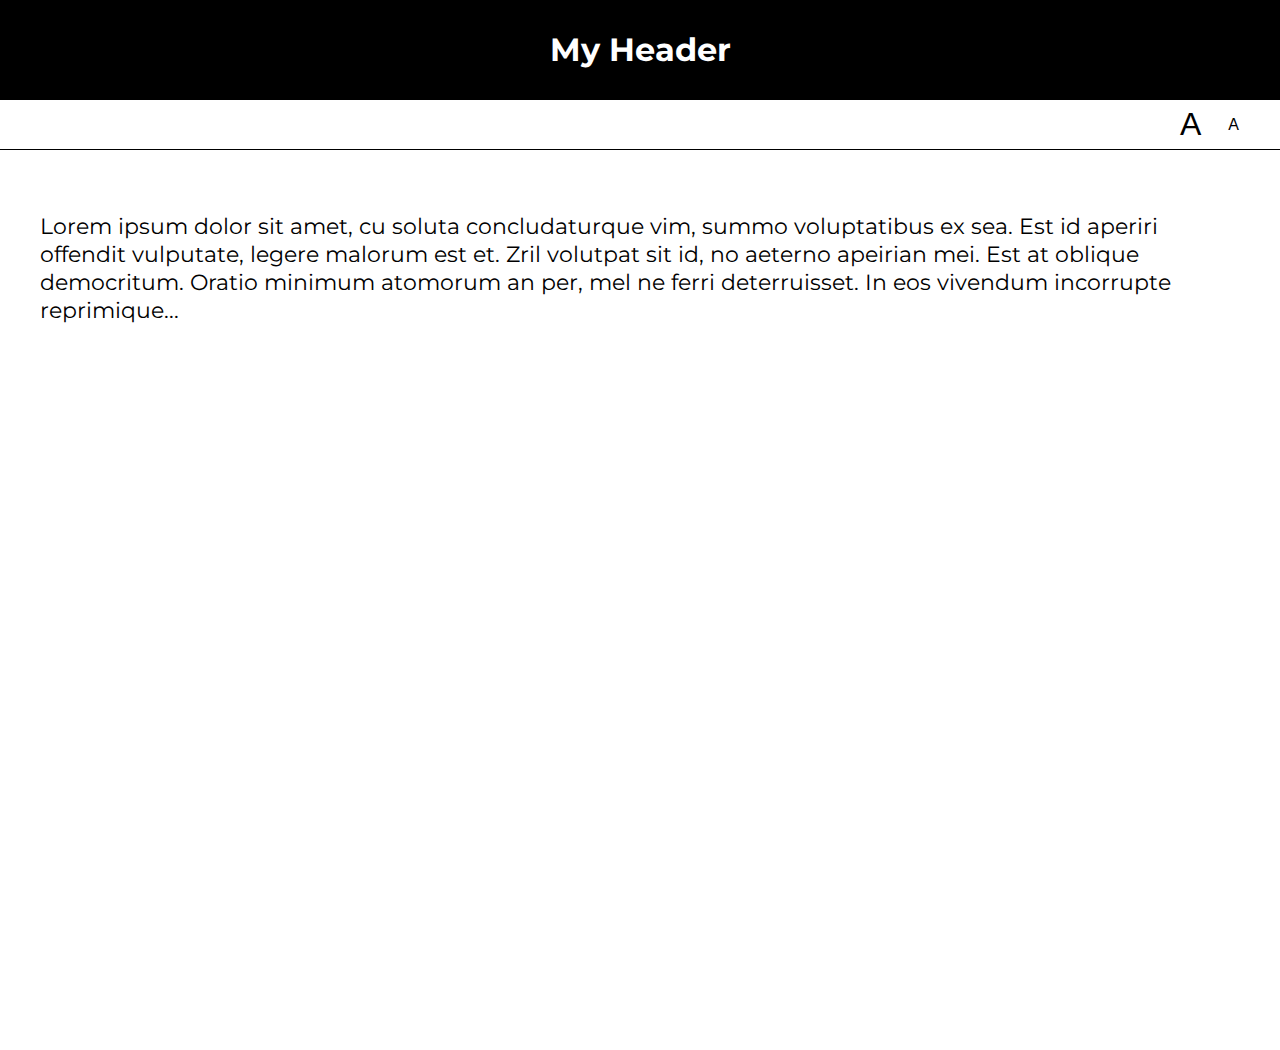
<file: lab05/01-font-switcher/index.html>
<!DOCTYPE html>
<html lang="en">
<head>
    <meta charset="UTF-8">
    <title>Lab 05: Font Switcher</title>
      <link rel="stylesheet" href="../style.css">
      <script src="index.js" defer></script>
</head>
<body class="high-contrast">
    <div class="container">

        <header><h1>My Header</h1></header>

        <nav>
            <button id="a1" title="Make font bigger">A</button>
            <button id="a2" title="Make font smaller">A</button>
        </nav>

        <div class="content">
            <p>
                Lorem ipsum dolor sit amet, cu soluta concludaturque vim,
                summo voluptatibus ex sea. Est id aperiri offendit vulputate,
                legere malorum est et. Zril volutpat sit id, no aeterno apeirian
                mei. Est at oblique democritum. Oratio minimum atomorum an per,
                mel ne ferri deterruisset. In eos vivendum incorrupte reprimique...
            </p>
        </div>

    </div>
</body>
</html>
</file>
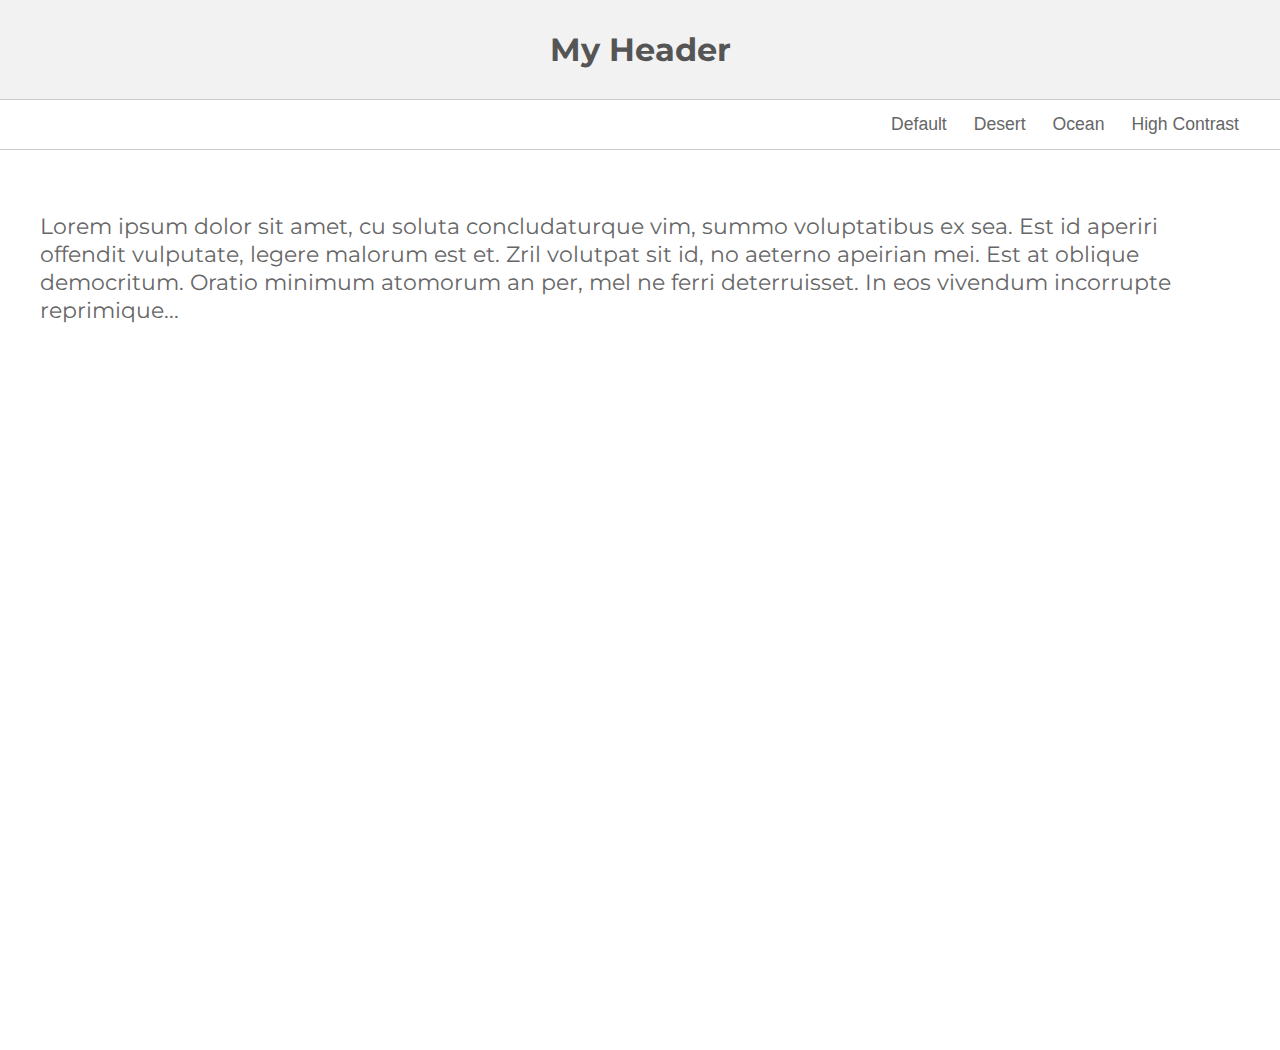
<file: lab05/02-theme-switcher/index.html>
<!DOCTYPE html>
<html lang="en" >

<head>
    <meta charset="UTF-8">
    <title>Lab 05: Theme Switcher</title>
    <link rel="stylesheet" href="../style.css">
    <script src="index.js" defer></script>
  
</head>

<body>

    <section class="container">
        <header><h1>My Header</h1></header>
        <nav>
            <button id="default" title="Change to 'Default' theme">Default</button>
            <button id="desert" title="Change to 'Desert' theme">Desert</button>
            <button id="ocean" title="Change to 'Ocean' theme">Ocean</button>
            <button id="high-contrast" title="Change to 'High Contrast' theme">High Contrast</button>
        </nav>
        <div class="content">
            <p>Lorem ipsum dolor sit amet, cu soluta concludaturque vim, summo voluptatibus ex sea. Est id aperiri offendit vulputate, legere malorum est et. Zril volutpat sit id, no aeterno apeirian mei. Est at oblique democritum. Oratio minimum atomorum an per,
            mel ne ferri deterruisset. In eos vivendum incorrupte reprimique...</p>
        </div>
    </section>
</body>

</html>
</file>
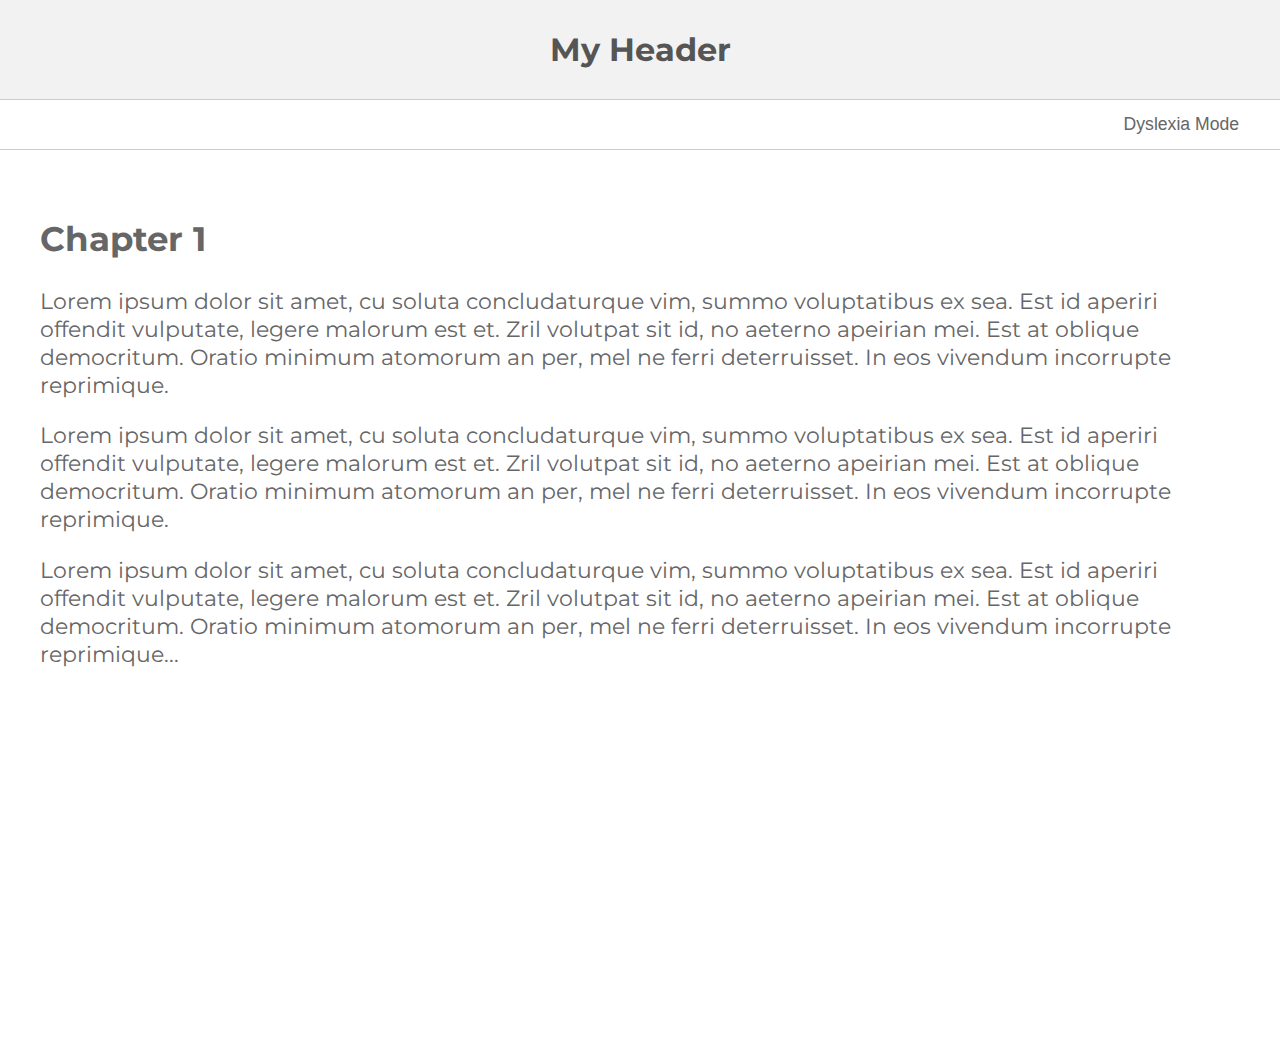
<file: lab05/03-dyslexia-mode/index.html>
<!DOCTYPE html>
<html lang="en">
<head>
    <meta charset="UTF-8">
    <title>Lab 05: Dyslexia Mode</title>
      <link rel="stylesheet" href="../style.css">
      <script src="index.js" defer></script>
</head>
<body>
    <div class="container">

        <header><h1>My Header</h1></header>

        <nav>
            <button id="dyslexia-toggle" href="#">Dyslexia Mode</button>
        </nav>

        <div class="content">
            <h2>Chapter 1</h2>
            <p>
                Lorem ipsum dolor sit amet, cu soluta concludaturque vim,
                summo voluptatibus ex sea. Est id aperiri offendit vulputate,
                legere malorum est et. Zril volutpat sit id, no aeterno apeirian
                mei. Est at oblique democritum. Oratio minimum atomorum an per,
                mel ne ferri deterruisset. In eos vivendum incorrupte reprimique.

            </p>

            <p>
                Lorem ipsum dolor sit amet, cu soluta concludaturque vim,
                summo voluptatibus ex sea. Est id aperiri offendit vulputate,
                legere malorum est et. Zril volutpat sit id, no aeterno apeirian
                mei. Est at oblique democritum. Oratio minimum atomorum an per,
                mel ne ferri deterruisset. In eos vivendum incorrupte reprimique.
                
            </p>

            <p>
                Lorem ipsum dolor sit amet, cu soluta concludaturque vim,
                summo voluptatibus ex sea. Est id aperiri offendit vulputate,
                legere malorum est et. Zril volutpat sit id, no aeterno apeirian
                mei. Est at oblique democritum. Oratio minimum atomorum an per,
                mel ne ferri deterruisset. In eos vivendum incorrupte reprimique...
                
            </p>
        </div>

    </div>
</body>
</html>
</file>
<file: lab05/style.css>
@import url(https://fonts.googleapis.com/css?family=Montserrat:400,700);

document, body {
   margin: 0px;
   font-family: 'Montserrat';
}

body * {
   box-sizing: border-box;
}

.container {
    min-height: 100vh;
    display: flex;
    flex-direction: column;
}

header, nav {
   display: flex;
   justify-content: center;
   height: 100%;
}

header {
    align-items: center;
    color: #555;
    border-bottom: solid 1px #CCC;
    background-color: #F2F2F2;
    height: 100px;
}
nav {
    height: 50px;
    border-bottom: solid 1px #CCC;
    justify-content: flex-end;
    padding-right: 20px;
}

button {
    background-color: transparent;
    border: 0px;
    text-decoration: none;
    font-size: 1.1em;
    color: #666;
    margin-right: 15px;
}

#a1 {
   font-size: 2em;
}
#a2 {
   font-size: 1em;
}

.content {
   padding: 40px;
   font-size: 1.4em;
   color: #666;
   min-height: 100vh;
}


/******************/
/* Custom Classes */
/******************/

.ocean header {
   background: #434a6c;
   color: white;
   font-family: 'Montserrat';
}
.ocean button, .ocean .content {
    color: #434a6c;
}
.ocean .content {
   background: #99cccc;
   line-height: 1.6em;
}
.ocean header, .ocean nav {
    border-bottom: solid 1px #434a6c;
}

.desert header {
    background: #A8651E;
    color: #EFDEC2;
}
.desert button {
    color: #A8651E;
}
.desert .content {
    background: #EFDEC2;
    color: #A8651E;
}
.desert header, .desert nav {
    border-bottom: solid 1px #774713;
}

.high-contrast header {
    background: black;
    color: white;
}
.high-contrast .content {
    background: white;
    color: black;
}
.high-contrast header, .high-contrast nav {
    border-bottom: solid 1px black;
}
.high-contrast header {
    background: black;
    color: white;
}
.high-contrast button {
    color: black;
}

.dyslexia-mode {
    letter-spacing: 0.35ch;
    word-spacing: 1.225ch;
    font-variant-ligatures: none;
    line-height: 2.0;
    color: black;
    font-size: 120%;
}

.dyslexia-mode .content {
    max-width: 800px;
    align-self: center;
}

.dyslexia-mode header h1, .dyslexia-mode button, .dyslexia-mode .content {
    color: black;
}

.dyslexia-mode p {
    margin-top: 3.5em;
}
</file>
